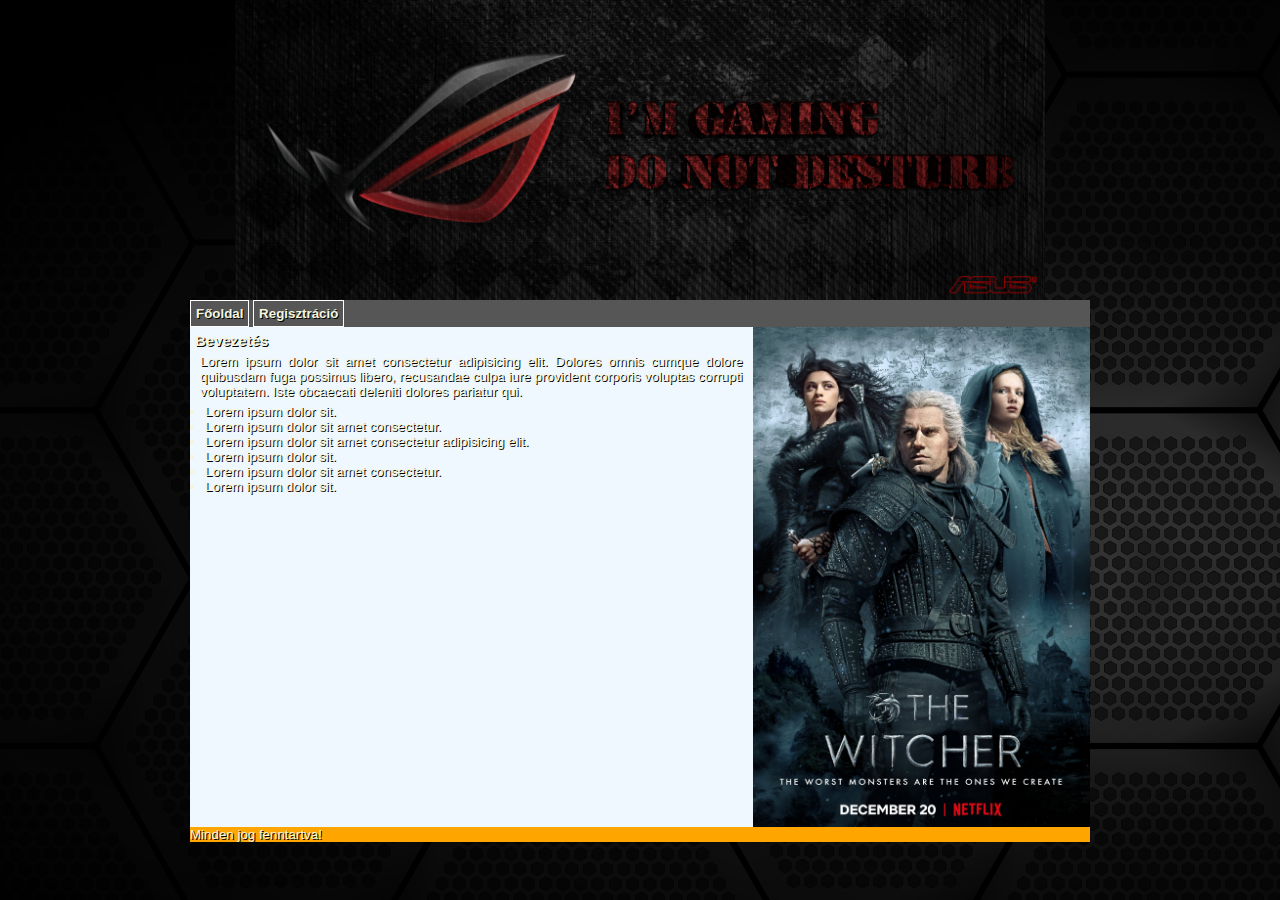
<file: index.html>
<!DOCTYPE html>
<html lang="hu">

<head>
    <meta charset="UTF-8">
    <meta name="description" content="Witcher game">
    <meta name="keywords" content="Witcher, gamer, computer games">
    <meta name="author" content="Tumpek Péter">
    <meta name="viewport" content="width=device-width, initial-scale=1.0">
    <link rel="stylesheet" href="stilus.css">
    <link href="https://cdn.jsdelivr.net/npm/bootstrap@5.3.0-alpha1/dist/css/bootstrap.min.css" rel="stylesheet"
        integrity="sha384-GLhlTQ8iRABdZLl6O3oVMWSktQOp6b7In1Zl3/Jr59b6EGGoI1aFkw7cmDA6j6gD" crossorigin="anonymous">
    <script src="https://cdn.jsdelivr.net/npm/bootstrap@5.3.0-alpha1/dist/js/bootstrap.bundle.min.js"
        integrity="sha384-w76AqPfDkMBDXo30jS1Sgez6pr3x5MlQ1ZAGC+nuZB+EYdgRZgiwxhTBTkF7CXvN"
        crossorigin="anonymous"></script>
    <title>Tumpek Péter</title>
</head>

<body>
    <div class="upper_img">
        <img src="./kepek/game.jpg" alt="I'm gaming">
    </div>
    <main>
        <header>
            <nav>
                <ul>
                    <li><a class="active" href="index.html">Főoldal</a></li>
                    <li><a href="tablazat.html">Regisztráció</a></li>
                </ul>
            </nav>
        </header>
        <article>
            <h3>Bevezetés</h3>
            <p>Lorem ipsum dolor sit amet consectetur adipisicing elit. Dolores omnis cumque dolore quibusdam fuga
                possimus libero, recusandae culpa iure provident corporis voluptas corrupti voluptatem. Iste obcaecati
                deleniti dolores pariatur qui.</p>
            <ul>
                <li>Lorem ipsum dolor sit.</li>
                <li>Lorem ipsum dolor sit amet consectetur.</li>
                <li>Lorem ipsum dolor sit amet consectetur adipisicing elit.</li>
                <li>Lorem ipsum dolor sit.</li>
                <li>Lorem ipsum dolor sit amet consectetur.</li>
                <li>Lorem ipsum dolor sit.</li>
            </ul>
        </article>
        <aside>
            <img src="./kepek/witcher.jpg" alt="The Witcher">
        </aside>
        <footer>Minden jog fenntartva!</footer>
    </main>
</body>

</html>
</file>
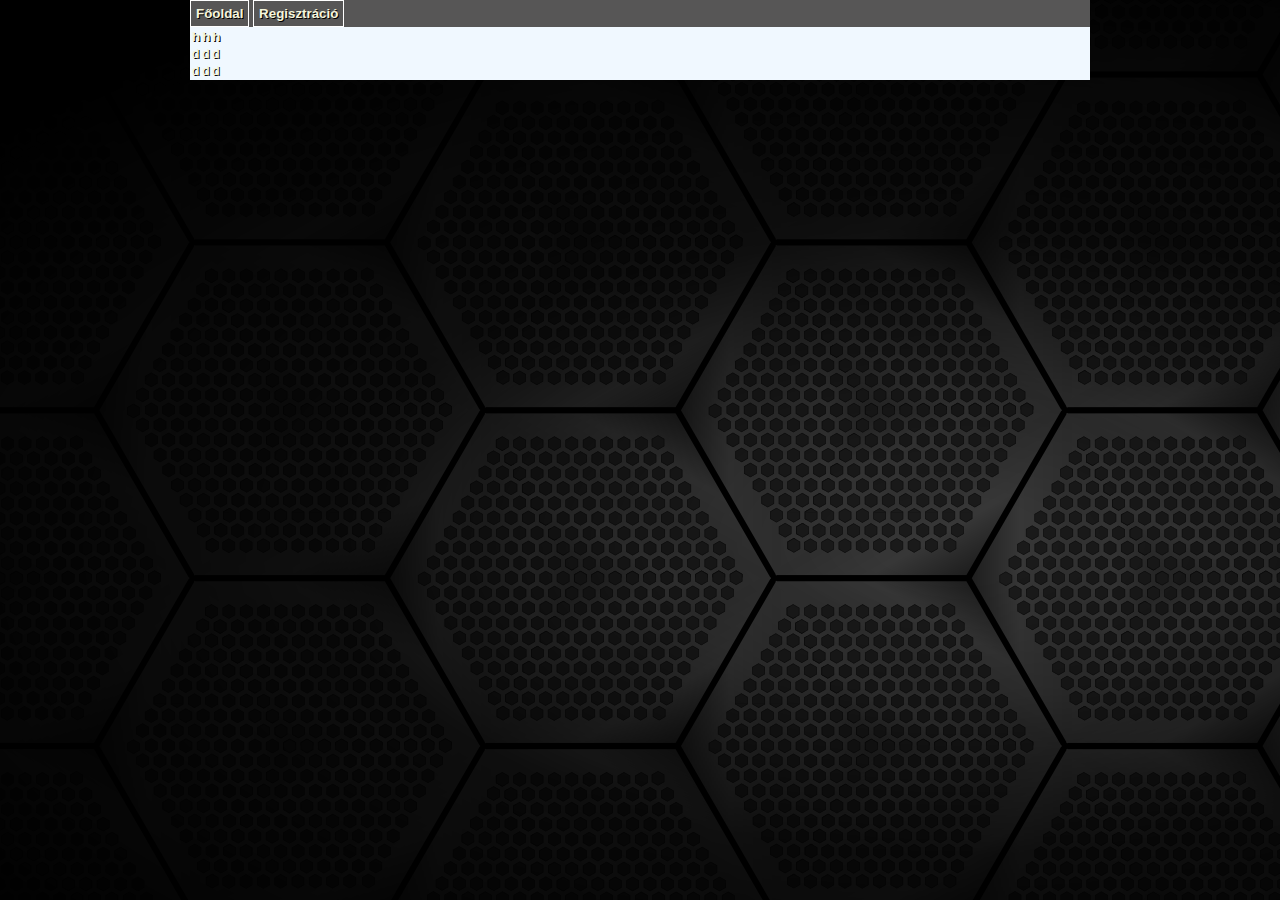
<file: tablazat.html>
<!DOCTYPE html>
<html lang="hu">

<head>
    <meta charset="UTF-8">
    <meta name="description" content="Witcher game">
    <meta name="keywords" content="Witcher, gamer, computer games">
    <meta name="author" content="Tumpek Péter">
    <meta name="viewport" content="width=device-width, initial-scale=1.0">
    <link rel="stylesheet" href="stilus.css">
    <link href="https://cdn.jsdelivr.net/npm/bootstrap@5.3.0-alpha1/dist/css/bootstrap.min.css" rel="stylesheet"
        integrity="sha384-GLhlTQ8iRABdZLl6O3oVMWSktQOp6b7In1Zl3/Jr59b6EGGoI1aFkw7cmDA6j6gD" crossorigin="anonymous">
    <script src="https://cdn.jsdelivr.net/npm/bootstrap@5.3.0-alpha1/dist/js/bootstrap.bundle.min.js"
        integrity="sha384-w76AqPfDkMBDXo30jS1Sgez6pr3x5MlQ1ZAGC+nuZB+EYdgRZgiwxhTBTkF7CXvN"
        crossorigin="anonymous"></script>
    <title>Tumpek Péter</title>
</head>

<body>
    <main>
        <header>
            <nav>
                <ul>
                    <li><a href="index.html">Főoldal</a></li>
                    <li><a class="active" href="tablazat.html">Regisztráció</a></li>
                </ul>
            </nav>
        </header>
        <article>
            <table class="table">
                <thead>
                    <tr class="table-warning">
                        <th>h</th>
                        <th>h</th>
                        <th>h</th>
                    </tr>
                </thead>
                <tbody>
                    <tr>
                        <td>d</td>
                        <td>d</td>
                        <td>d</td>
                    </tr>

                    <tr class="table-warning">
                        <td>d</td>
                        <td>d</td>
                        <td>d</td>
                    </tr>
                </tbody>
            </table>
        </article>

        <footer></footer>
    </main>
</body>

</html>
</file>
<file: stilus.css>
*{
    box-sizing: border-box;
    margin: 0;
    padding: 0;
    font-family: Arial, Verdana, sans-serif;
    color: beige;
    font-size: 10pt;
    text-shadow: 1px 1px black;
}



body{
    background-image: url(./kepek/black.png);

}

header{
    background-color: rgb(87, 86, 86);
}

nav ul li{
    display: inline-block;
    
}

nav ul li a{
    display: block;
    text-decoration: none;
    padding: 5px;
    border: 1px solid white;
    font-weight: 700;
}

nav ul li a:hover{
    background-color: orange;
}

nav ul li .active{
    border: 1px solid rgb(255, 255, 255);
}

article p{
    padding: 0 10px;
}

article ul{
    padding: 5px 15px;
    
}

article ul li{
    list-style-type: square;
}

.upper_img img{
    margin: 0 auto;
    display: block;
    max-height: 300px;
    background-size: cover;
}

aside img{
    display: block;
    max-height: 500px;
}

main{
    max-width: 900px;
    width: 90%;
    background-color: hsl(208, 100%, 97%);
    margin: 0 auto;
    display: grid;
    grid-template-columns: 2fr 1fr;
    grid-template-areas: 
    "h h"
    "a as"
    "f f";
}

header{
    grid-area: h;

}

article{
    grid-area: a;
    text-align: justify;
}

article h3{
    font-size: 15px;
    padding: 5px;
}

aside{
    grid-area: as;
}

footer{
    grid-area: f;
    background-color: orange;
}

@media screen and (max-width: 700px) {
    main{
        max-width: 700px;
        width: 100%;
        display: grid;
        grid-template-columns: 1fr;
        grid-template-areas: 
        "h"
        "a"
        "as"
        "f";
}

nav ul li{
    display: block;
}

}
</file>
